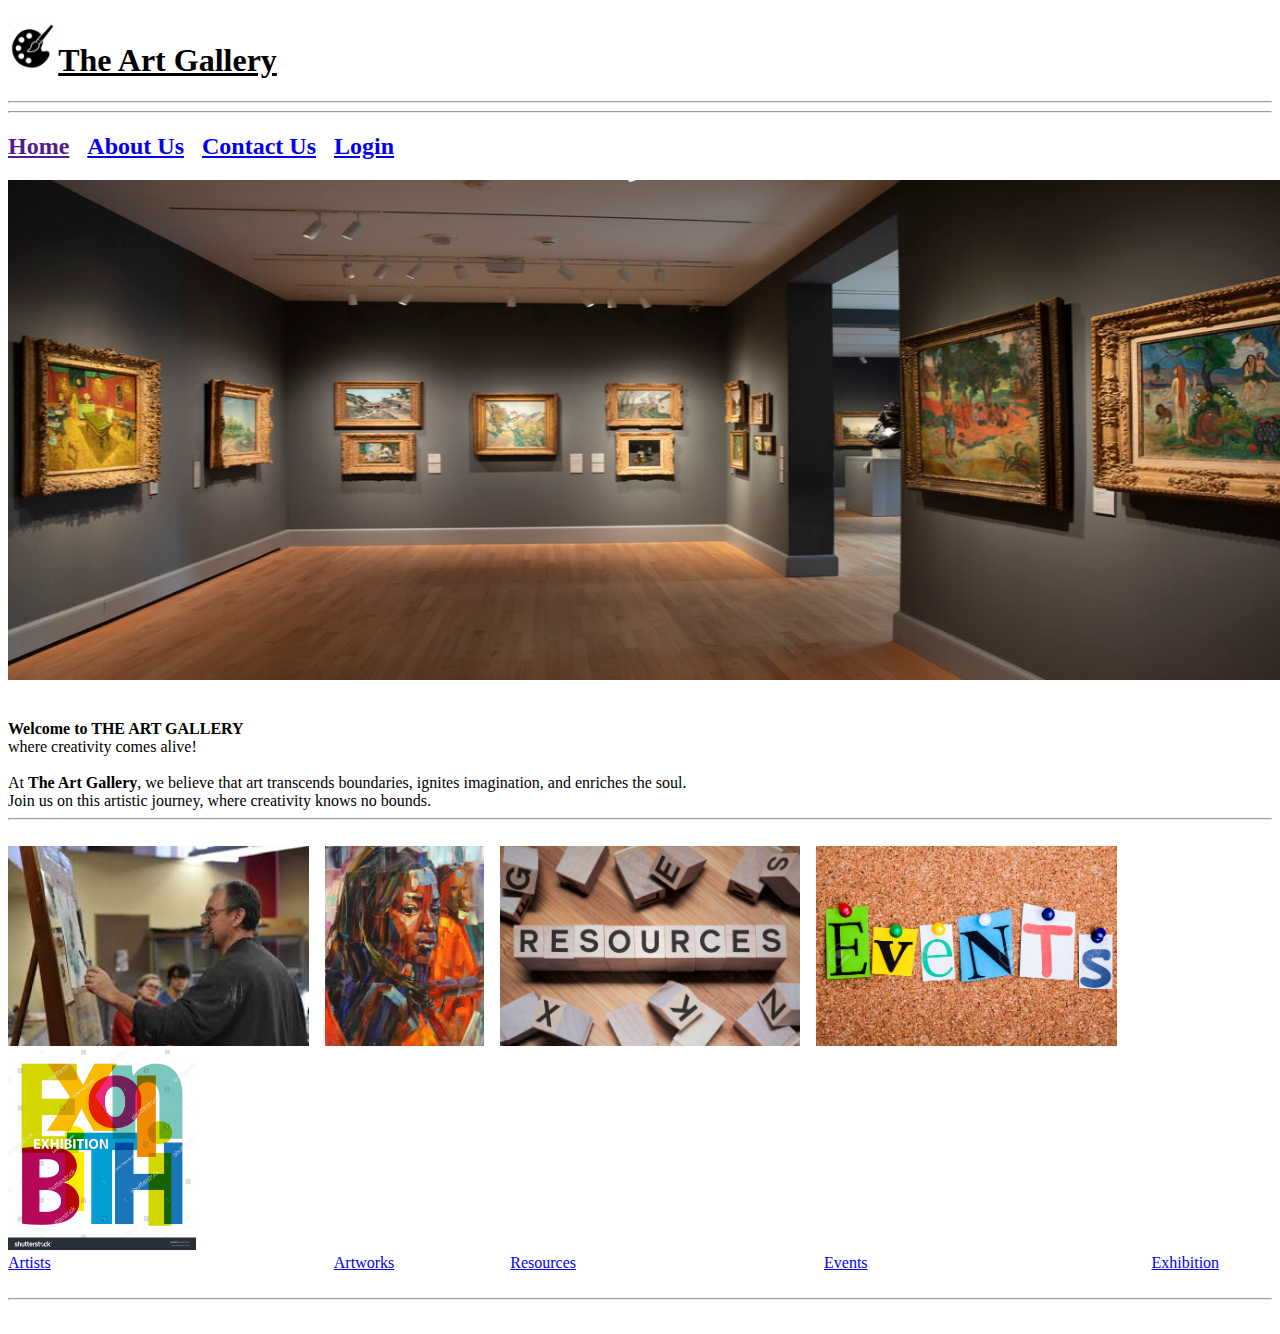
<file: index.html>
<!DOCTYPE html>
<html>

<head>
    <title>Home</title>
</head>

<body>

    <h1>
        <img src="images/logo.jpg" height="50px"><u><b>The Art Gallery</b></u>
    </h1>
    <hr>
    <hr>
    <h2>
        <a href="">Home</a>&nbsp;&nbsp;&nbsp;<a href="about_us.html">About Us</a>&nbsp;&nbsp;&nbsp;<a href="contact_us.html">Contact Us</a>&nbsp;&nbsp;&nbsp;<a href="login.html">Login</a>
    </h2>
    <center><img src="images/artgalleryimage.jpg" height="500px" width="1370px"></center>

        <br><br>

        <b>Welcome to THE ART GALLERY</b><br>
        where creativity comes alive!
        <br><br>
        At <b>The Art Gallery</b>, we believe that art transcends boundaries, ignites imagination, and enriches the soul.
        <br>
        Join us on this artistic journey, where creativity knows no bounds.<br>

        <hr>

        <br>

        <a href="artist.html"><img src="images/artists.jpg" height="200px"></a>&nbsp;&nbsp;&nbsp;
        <a href="artwork.html"><img src="images/artworks.jpg" height="200px"></a>&nbsp;&nbsp;&nbsp;
        <a href="Resources.html"><img src="images/resources.jpg" height="200px"></a>&nbsp;&nbsp;&nbsp;
        <a href="event.html"><img src="images/events.jpg" height="200px"></a>&nbsp;&nbsp;&nbsp;
        <a href="Exhibition.html"><img src="images/exhibition.jpg" height="200px"></a>

        <br>

        <a href="artist.html">Artists</a> 
        &nbsp;&nbsp;&nbsp;&nbsp;&nbsp;&nbsp;&nbsp;&nbsp;&nbsp;&nbsp;&nbsp;&nbsp;&nbsp;&nbsp;&nbsp;&nbsp;&nbsp;&nbsp;&nbsp;&nbsp;&nbsp;&nbsp;&nbsp;&nbsp;&nbsp;&nbsp;&nbsp;&nbsp;&nbsp;&nbsp;&nbsp;&nbsp;&nbsp;&nbsp;&nbsp;&nbsp;&nbsp;&nbsp;&nbsp;&nbsp;&nbsp;&nbsp;&nbsp;&nbsp;&nbsp;&nbsp;&nbsp;&nbsp;&nbsp;&nbsp;&nbsp;&nbsp;&nbsp;&nbsp;&nbsp;&nbsp;&nbsp;&nbsp;&nbsp;&nbsp;&nbsp;&nbsp;&nbsp;&nbsp;&nbsp;&nbsp;&nbsp;&nbsp;&nbsp;
        <a href="artwork.html">Artworks</a>
        &nbsp;&nbsp;&nbsp;&nbsp;&nbsp;&nbsp;&nbsp;&nbsp;&nbsp;&nbsp;&nbsp;&nbsp;&nbsp;&nbsp;&nbsp;&nbsp;&nbsp;&nbsp;&nbsp;&nbsp;&nbsp;&nbsp;&nbsp;&nbsp;&nbsp;&nbsp;&nbsp;
        <a href="Resources.html">Resources</a>
        &nbsp;&nbsp;&nbsp;&nbsp;&nbsp;&nbsp;&nbsp;&nbsp;&nbsp;&nbsp;&nbsp;&nbsp;&nbsp;&nbsp;&nbsp;&nbsp;&nbsp;&nbsp;&nbsp;&nbsp;&nbsp;&nbsp;&nbsp;&nbsp;&nbsp;&nbsp;&nbsp;&nbsp;&nbsp;&nbsp;&nbsp;&nbsp;&nbsp;&nbsp;&nbsp;&nbsp;&nbsp;&nbsp;&nbsp;&nbsp;&nbsp;&nbsp;&nbsp;&nbsp;&nbsp;&nbsp;&nbsp;&nbsp;&nbsp;&nbsp;&nbsp;&nbsp;&nbsp;&nbsp;&nbsp;&nbsp;&nbsp;&nbsp;&nbsp;&nbsp;
        <a href="event.html">Events</a>
        &nbsp;&nbsp;&nbsp;&nbsp;&nbsp;&nbsp;&nbsp;&nbsp;&nbsp;&nbsp;&nbsp;&nbsp;&nbsp;&nbsp;&nbsp;&nbsp;&nbsp;&nbsp;&nbsp;&nbsp;&nbsp;&nbsp;&nbsp;&nbsp;&nbsp;&nbsp;&nbsp;&nbsp;&nbsp;&nbsp;&nbsp;&nbsp;&nbsp;&nbsp;&nbsp;&nbsp;&nbsp;&nbsp;&nbsp;&nbsp;&nbsp;&nbsp;&nbsp;&nbsp;&nbsp;&nbsp;&nbsp;&nbsp;&nbsp;&nbsp;&nbsp;&nbsp;&nbsp;&nbsp;&nbsp;&nbsp;&nbsp;&nbsp;&nbsp;&nbsp;&nbsp;&nbsp;&nbsp;&nbsp;&nbsp;&nbsp;&nbsp;&nbsp;&nbsp;
        <a href="Exhibition.html">Exhibition</a>

        <br><br>
        <hr>
        <br>

        
        


</body>

</html>
</file>
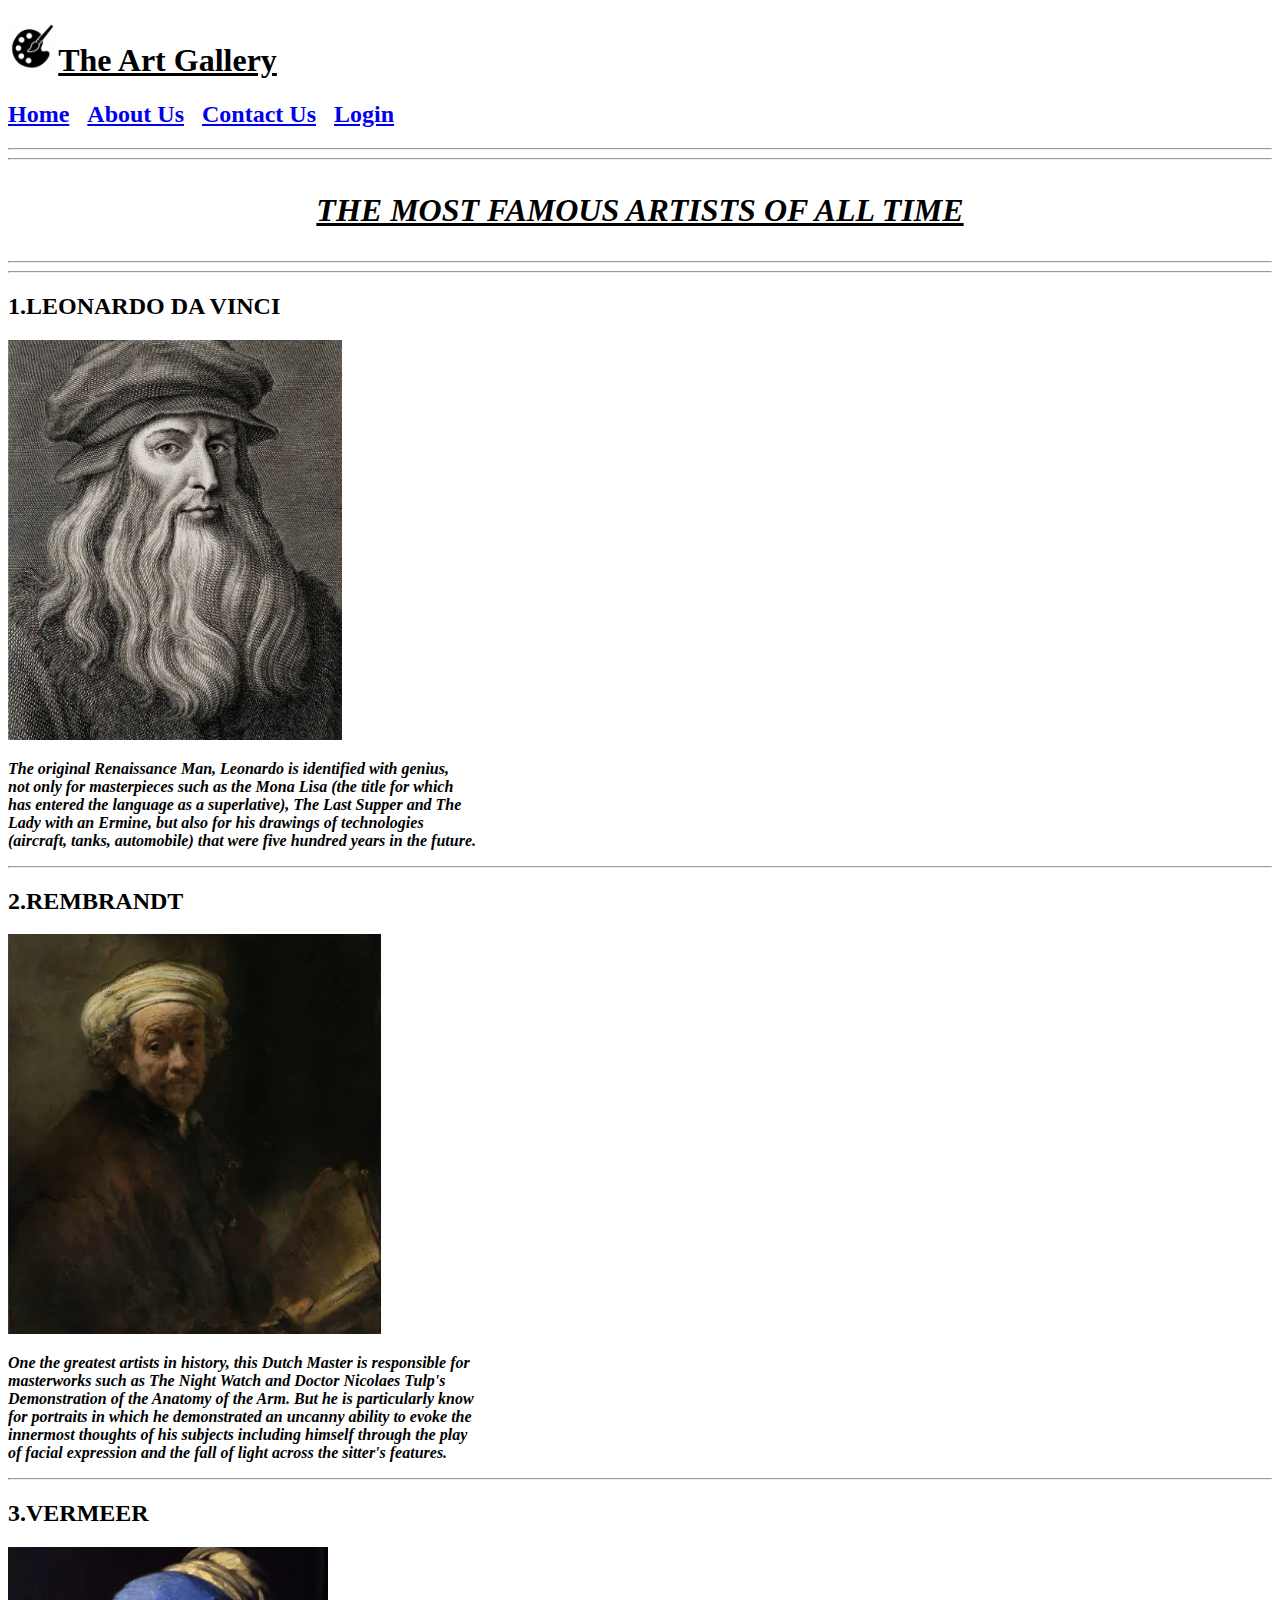
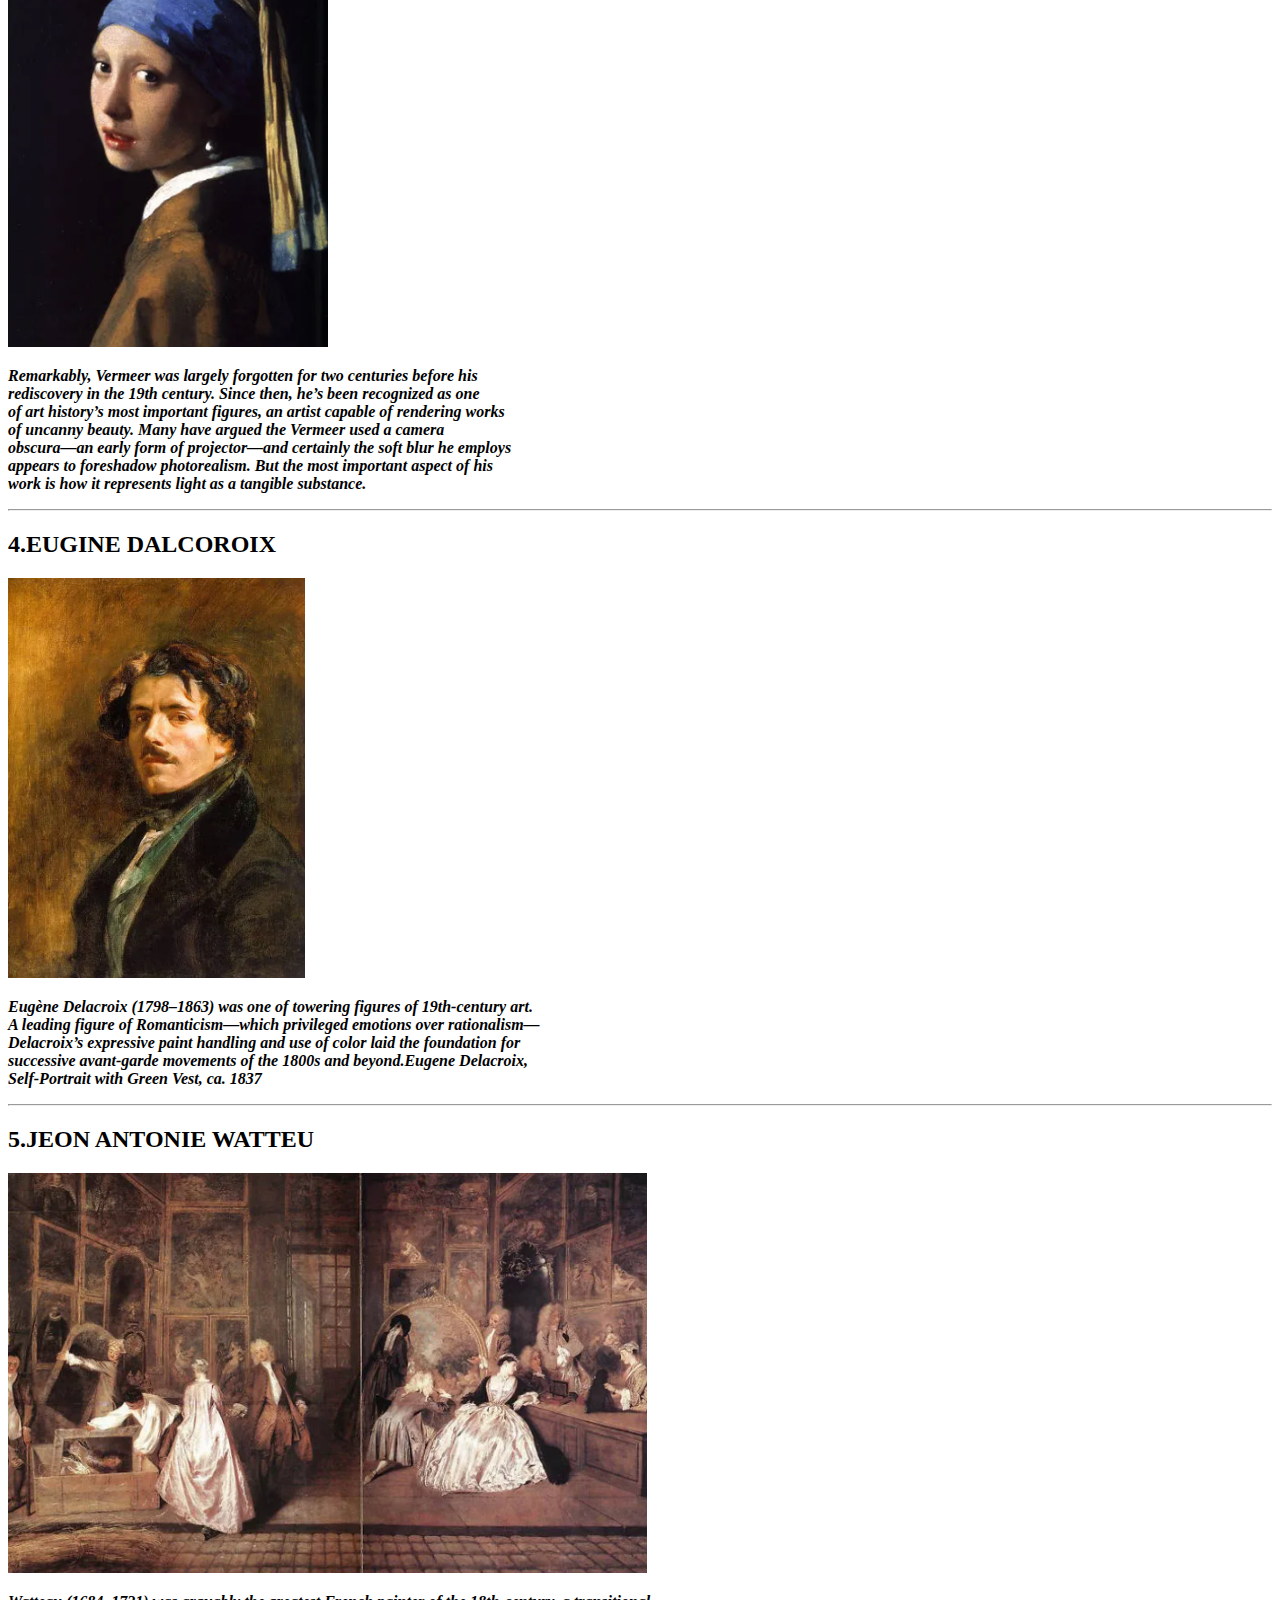
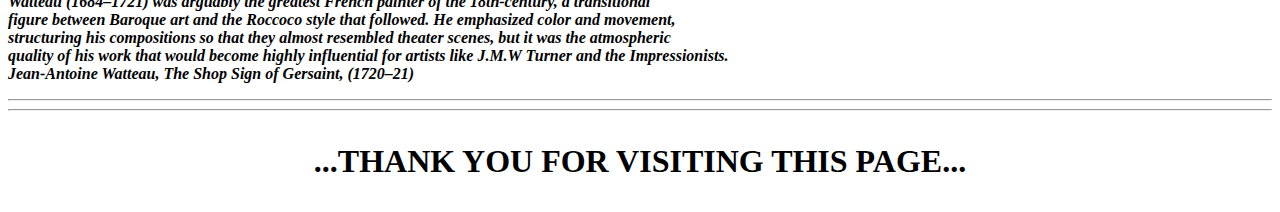
<file: artist.html>
<!DOCTYPE html>
<html>

<head>

    <title>Artist</title>
</head>

<body><h1>
    <img src="images/logo.jpg" height="50px"><u><b>The Art Gallery</b></u>
</h1>
<h2>
    <a href="index.html">Home</a>&nbsp;&nbsp;&nbsp;<a href="about_us.html">About Us</a>&nbsp;&nbsp;&nbsp;<a
        href="contact_us.html">Contact Us</a>&nbsp;&nbsp;&nbsp;<a href="login.html">Login</a>
        
</h2>
 <hr>
<hr>

    <h1><i><u>
                <p align="center">THE MOST FAMOUS ARTISTS OF ALL TIME </p>
            </u></i></h1>
    <hr>
    <hr>
    
    <div>
        <h2>1.LEONARDO DA VINCI</h2>
        <img src="images/leonardo.png" height="400px" alt="leonardo-da-vinci">
        <p><b><i>The original Renaissance Man, Leonardo is identified with genius,<br> not only for masterpieces such as
                    the Mona Lisa (the title for which <br>has entered the language as a superlative), The Last Supper
                    and The<br> Lady with an Ermine, but also for his drawings of technologies<br> (aircraft, tanks,
                    automobile) that were five hundred years in the future.</i></b></p>
        <hr>
    </div>

    <div>
        <h2>2.REMBRANDT</h2>
        <img src="images/rembrandt.png" height="400px" alt="rembrandt" <br>
        <p><b><i>One the greatest artists in history, this Dutch Master is responsible for <br>masterworks such as The
                    Night Watch and Doctor Nicolaes Tulp's <br>Demonstration of the Anatomy of the Arm. But he is
                    particularly know<br> for portraits in which he demonstrated an uncanny ability to evoke the<br>
                    innermost thoughts of his subjects including himself through the play <br>of facial expression and
                    the fall of light across the sitter's features.</i></b></p>
        <hr>
    </div>

    <div>
        <h2>3.VERMEER</h2>
        <img src="images/vermeer.png" height="400px" alt="vermeer">
        <p><b><i>Remarkably, Vermeer was largely forgotten for two centuries before his<br> rediscovery in the 19th
                    century. Since then, he’s been recognized as one<br> of art history’s most important figures, an
                    artist capable of rendering works<br> of uncanny beauty. Many have argued the Vermeer used a camera
                    <br>obscura—an early form of projector—and certainly the soft blur he employs <br>appears to
                    foreshadow photorealism. But the most important aspect of his <br>work is how it represents light as
                    a tangible substance.</i></b></p>
        <hr>
    </div>

    <div>
        <h2>4.EUGINE DALCOROIX </h2>
        <img src="images/eugine_dalcroix.png" height="400 px" alt="eugine dalcroix">
        <p><b><i>Eugène Delacroix (1798–1863) was one of towering figures of 19th-century art.<br> A leading figure of
                    Romanticism—which privileged emotions over rationalism—<br>Delacroix’s expressive paint handling and
                    use of color laid the foundation for <br>successive avant-garde movements of the 1800s and
                    beyond.Eugene Delacroix,<br> Self-Portrait with Green Vest, ca. 1837</i></b></p>
        <hr>
    </div>

    <div>
        <h2>5.JEON ANTONIE WATTEU</h2>
        <img src="images/jeon_antonie_watteu.png" height="400px" alt="jeon antonie watteu">
        <p><i><b>Watteau (1684–1721) was arguably the greatest French painter of the 18th-century, a transitional<br>
                    figure between Baroque art and the Roccoco style that followed. He emphasized color and movement,
                    <br>structuring his compositions so that they almost resembled theater scenes, but it was the
                    atmospheric<br> quality of his work that would become highly influential for artists like J.M.W
                    Turner and the Impressionists.<br>Jean-Antoine Watteau, The Shop Sign of Gersaint, (1720–21)</b></i>
        </p>
        <hr>
        <hr>
    </div>
    <h1>
        <p align="center">...THANK YOU FOR VISITING THIS PAGE...</p>
    </h1>



</body>

</html>
</file>
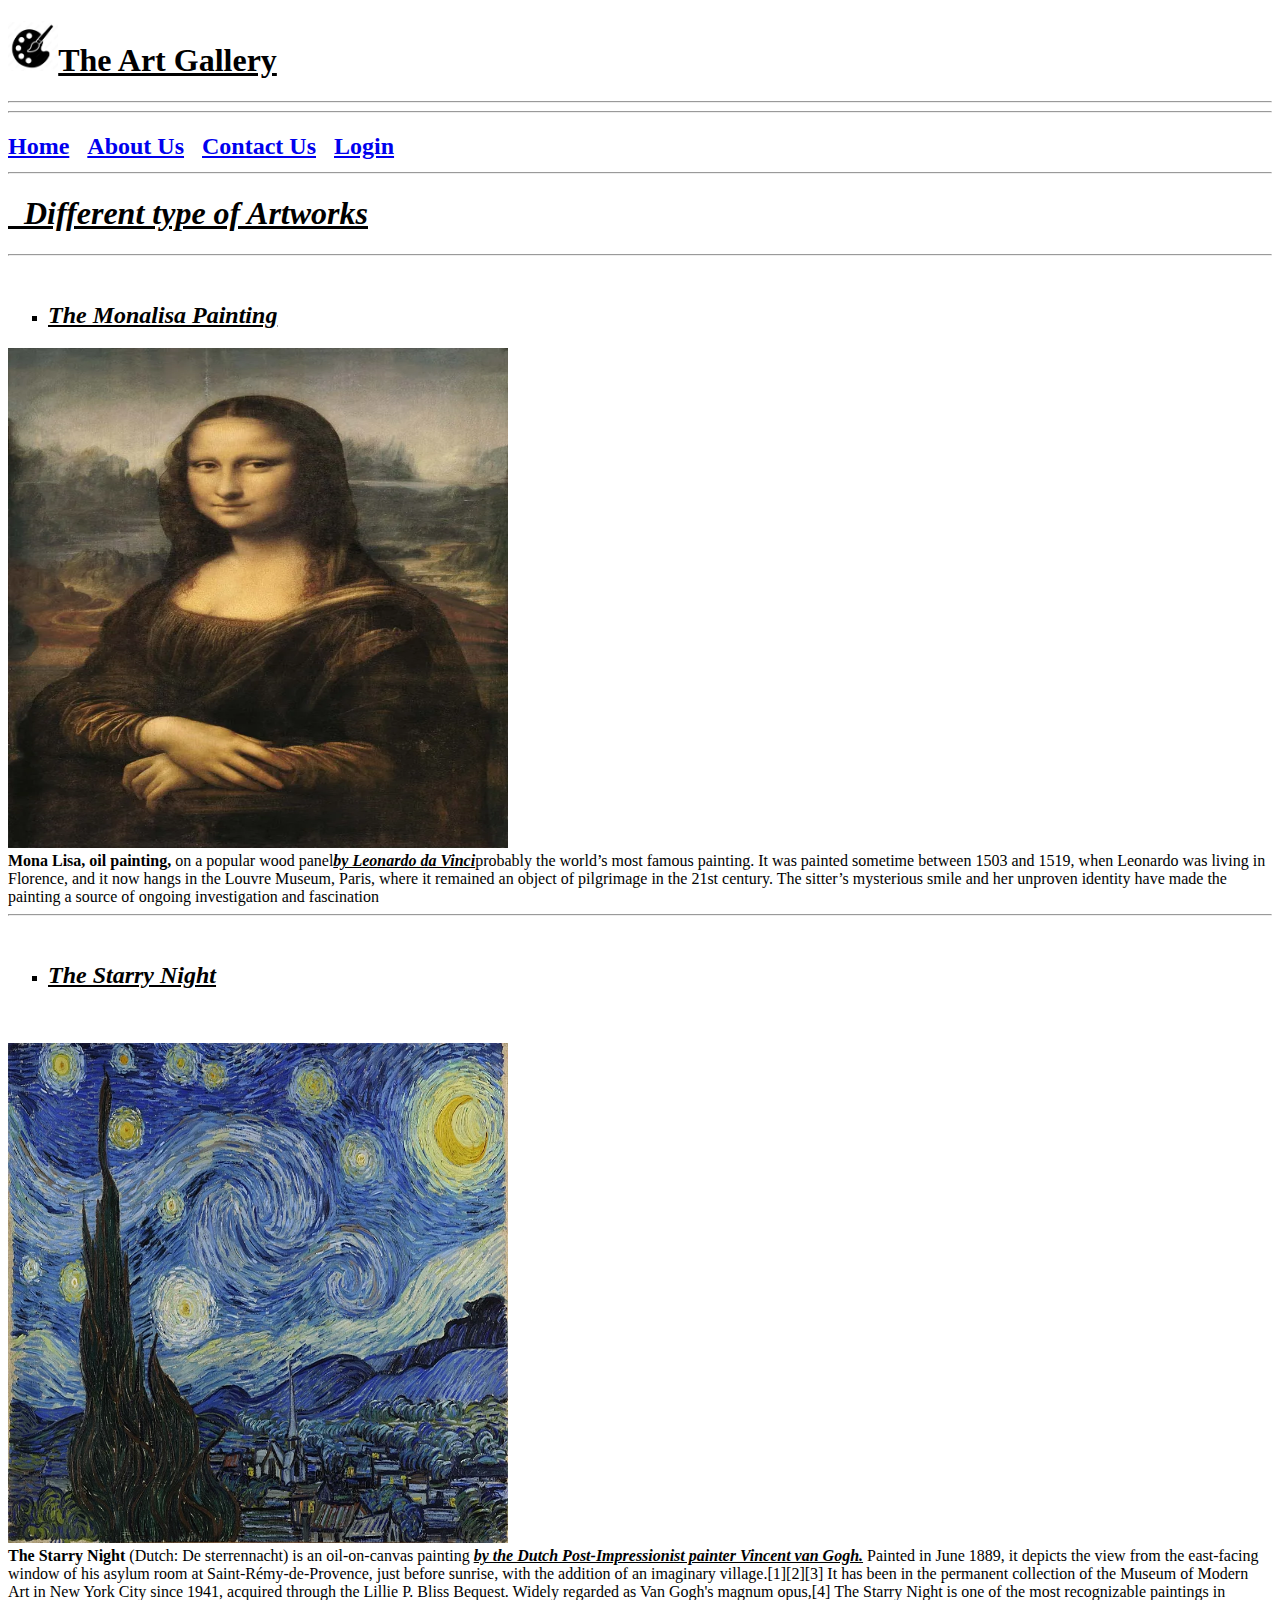
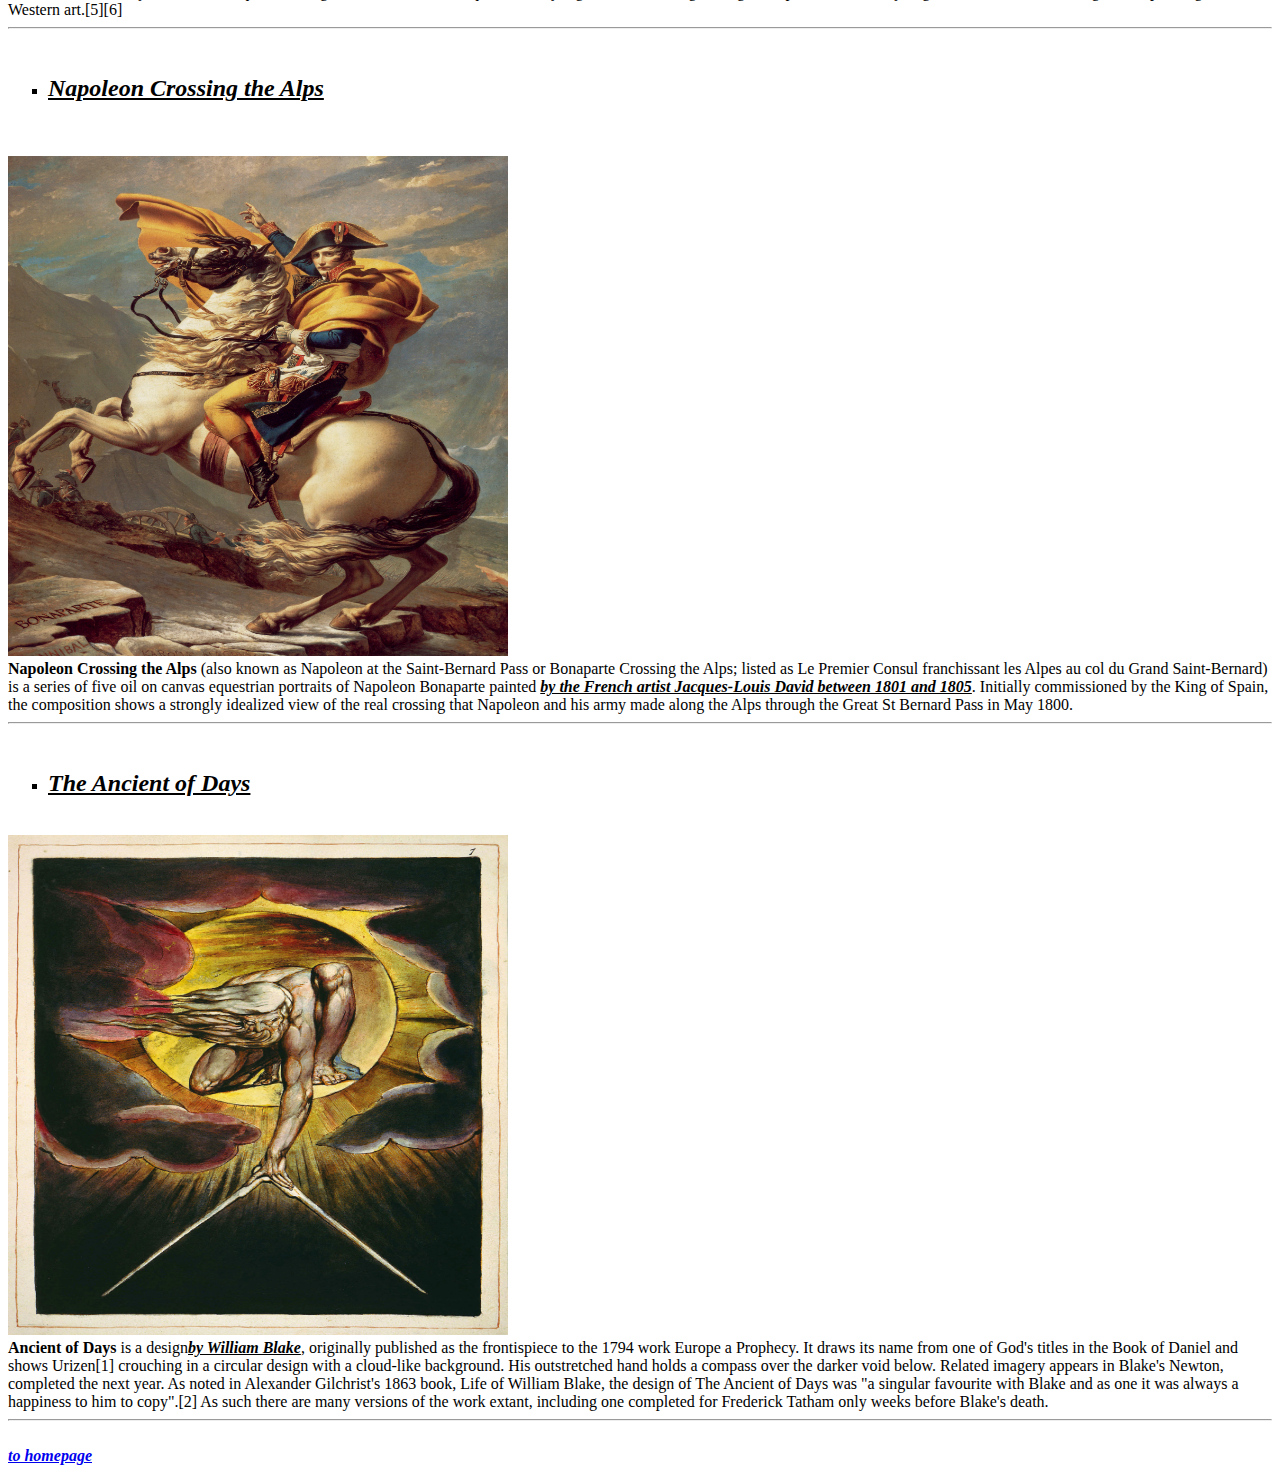
<file: artwork.html>
<!DOCTYPE html>
<html>
<head>
    
    <title> The Art Gallery</title>

</head>
<body>
  <h1>
    <img src="images/logo.jpg" height="50px"><u><b>The Art Gallery</b></u>
</h1>
<hr>
<hr>
<h2>
    <a href="index.html">Home</a>&nbsp;&nbsp;&nbsp;<a href="about.html">About Us</a>&nbsp;&nbsp;&nbsp;<a href="contact_us.html">Contact Us</a>&nbsp;&nbsp;&nbsp;<a href="login.html">Login</a><hr>
</h2>
 
   <h1><i> <u>&nbsp;&nbsp;Different type of Artworks</u></i></h1><hr><br/>
   <ul type=square><li><h2><b><i><u>The Monalisa Painting</u></i></b></h2></li></ul> 
   <img src="photos/Mona-Lisa-oil-wood-panel-Leonardo-da.webp" height="500px" width="500px" alt="image of Monalisa"><br/>
   <b>Mona Lisa, oil painting,</b> on a popular wood panel<i><u><b>by Leonardo da Vinci</b></u></i>probably the world’s most famous painting. It was painted 
    sometime between 1503 and 1519, when Leonardo was living in Florence, and it now hangs in the Louvre Museum, Paris, where it remained an object of pilgrimage in the 21st century. The sitter’s mysterious smile and her unproven identity have made the painting a source of ongoing investigation and fascination <hr/><br/>
     <ul type="square"><li><h2><b><u><i>The Starry Night</i></u></b></h2><br></li></ul>
   <img src="photos/Van_Gogh_-_Starry_Night_-_Google_Art_Project.jpg.webp"   height="500px" width="500px"  alt="image of The stary night"><br/>
   <b>The Starry Night </b>(Dutch: De sterrennacht) is an oil-on-canvas painting <i><u><b>by the Dutch Post-Impressionist painter Vincent van Gogh.</b></u></i> Painted in June 1889, it depicts the view from the east-facing window of his asylum room at Saint-Rémy-de-Provence, just before sunrise, with the addition of an imaginary village.[1][2][3] It has been in the permanent collection of the Museum of Modern Art in New York City since 1941, acquired through the Lillie P. Bliss Bequest. Widely regarded as Van Gogh's magnum opus,[4] The Starry Night is one of the most recognizable paintings in Western art.[5][6]<hr/><br/>
   <ul type=square><li><h2><b><u><i>Napoleon Crossing the Alps</i></u></b></h2><br/></li></ul>
 <img src="photos/David_-_Napoleon_crossing_the_Alps_-_Malmaison2 (1).jpg"  height="500px" width="500px" alt="image of The ancient days"><br/>
  <b> Napoleon Crossing the Alps</b> (also known as Napoleon at the Saint-Bernard Pass or Bonaparte Crossing the Alps; listed as Le Premier Consul franchissant les Alpes au col du Grand Saint-Bernard) is a series of five oil on canvas equestrian portraits of Napoleon Bonaparte painted <i><u><b>by the French artist Jacques-Louis David between 1801 and 1805</b></u></i>. Initially commissioned by the King of Spain, the composition shows a strongly idealized view of the real crossing that Napoleon and his army made along the Alps through the Great St Bernard Pass in May 1800.<hr/><br/>
  <ul type="square"><li> <h2><b><i><u>The Ancient of Days</u></i></b></h2></li></ul><br/>
 <img src="photos/Europe_a_Prophecy_copy_K_plate_01.jpg" height="500px" width="500px" alt="image of the ancient times"><br/>
<b>Ancient of Days</b> is a design<i><u><b>by William Blake</b></u></i>, originally published as the frontispiece to the 1794 work Europe a Prophecy. It draws its name from one of God's titles in the Book of Daniel and shows Urizen[1] crouching in a circular design with a cloud-like background. His outstretched hand holds a compass over the darker void below. Related imagery appears in Blake's Newton, completed the next year. As noted in Alexander Gilchrist's 1863 book, Life of William Blake, the design of The Ancient of Days was "a singular favourite with Blake and as one it was always a happiness to him to copy".[2] As such there are many versions of the work extant, including one completed for Frederick Tatham only weeks before Blake's death.<hr/><br/>
<a href="index.html"><u><b> <i> to homepage</i></b></u></a>
</body>
</html>
</file>
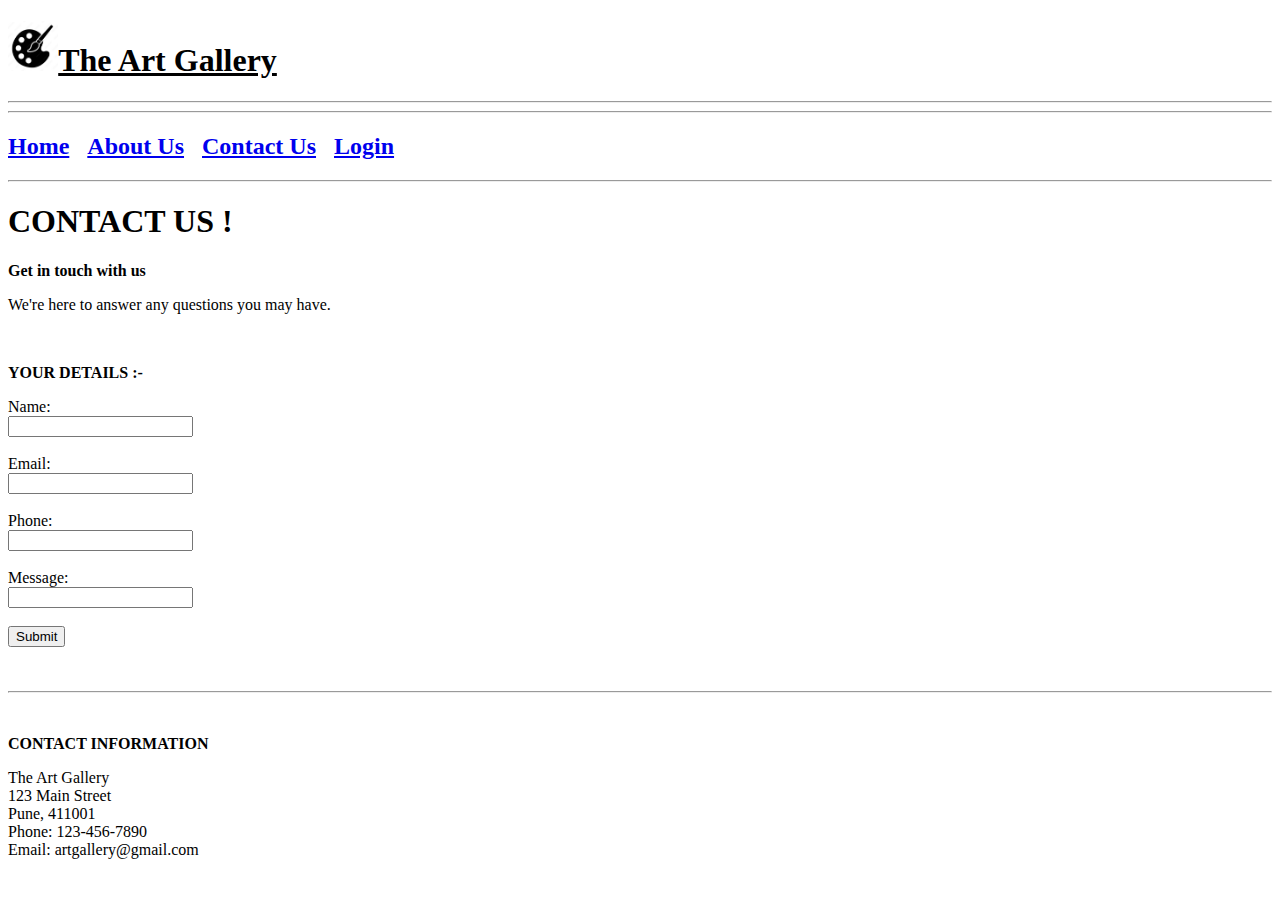
<file: contact_us.html>
<!DOCTYPE html>
<html>
<head>
    <title>Contact Us</title>
</head>
<body>
    <h1 class="head1">
        <img src="images/logo.jpg" height="50px"><u><b>The Art Gallery</b></u>
    </h1>
    <hr>
    <hr>

    <h2 class="head2">
        <a href="index.html">Home</a>&nbsp;&nbsp;&nbsp;<a href="about_us.html">About Us</a>&nbsp;&nbsp;&nbsp;<a href="contact_us.html">Contact Us</a>&nbsp;&nbsp;&nbsp;<a href="login.html">Login</a>
    </h2><hr>

    <h1 class="head3">CONTACT US !</h1>
    <b><p>Get in touch with us</p></b>
    <p>We're here to answer any questions you may have.</p>
    <br>

    <div class="dv1">
    <form class="fm">
        <b><p>YOUR DETAILS :-</p></b>
        <label for="Name">Name: </label><br>
        <input type="text" id="Name" required><br><br>
        <label for="Email">Email: </label><br>
        <input type="email" id="Email" required><br><br>
        <label for="Phone">Phone: </label><br>
        <input type="number" id="Phone" required><br><br>
        <label for="Msg">Message: </label><br>
        <input type="text" id="Msg"><br><br>
        <input type="submit" id="submit">
    </form><br><br>
    </div><hr>

    <div class="dv2"><br>
        <b><p>CONTACT INFORMATION</p></b>
        <p>The Art Gallery <br> 123 Main Street <br> Pune, 411001<br> Phone: 123-456-7890 <br> Email: artgallery@gmail.com</p>
    </div>
</body>
</html>
</file>
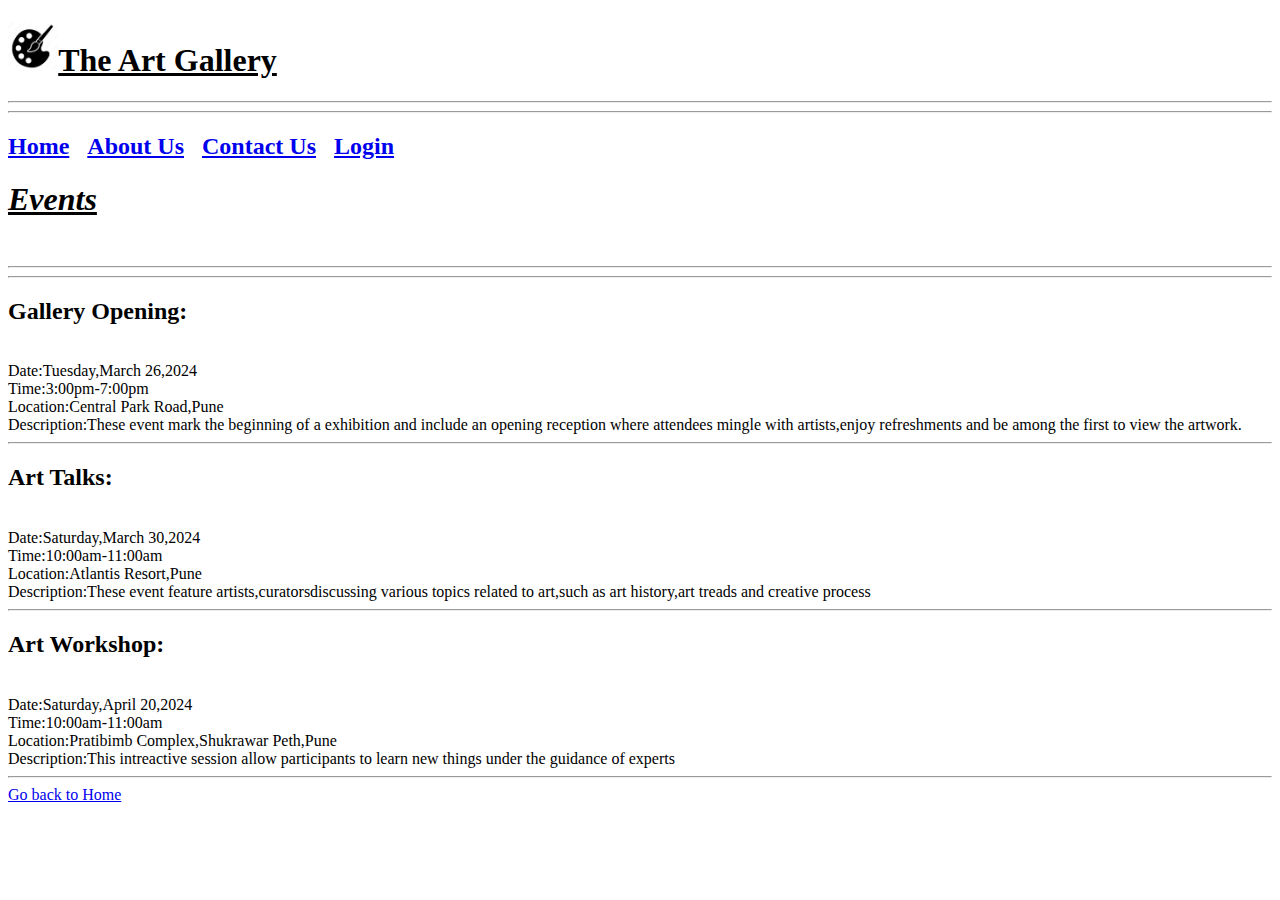
<file: event.html>
<!DOCTYPE html>
<html>
<head>
    <title>Events</title>
</head>
<body>
    <h1>
        <img src="images/logo.jpg" height="50px"><u><b>The Art Gallery</b></u>
    </h1>
    <hr>
    <hr>
    <h2>
        <a href="index.html">Home</a>&nbsp;&nbsp;&nbsp;<a href="about_us.html">About Us</a>&nbsp;&nbsp;&nbsp;<a href="contact_us.html">Contact Us</a>&nbsp;&nbsp;&nbsp;<a href="login.html">Login</a>
    </h2>
    <h1><i><u>Events</u></i></h1><br>
<hr>
<hr>
<h2>Gallery Opening:</h2><br>
Date:Tuesday,March 26,2024<br>
Time:3:00pm-7:00pm<br>
Location:Central Park Road,Pune<br>
Description:These event mark the beginning of a exhibition and include an opening reception where attendees mingle with artists,enjoy refreshments and be among the first to view the artwork.<br>
<hr>
<h2>Art Talks:</h2><br>
Date:Saturday,March 30,2024<br>
Time:10:00am-11:00am<br>
Location:Atlantis Resort,Pune<br>
Description:These event feature artists,curatorsdiscussing various topics related to art,such as art history,art treads and creative process<br>
<hr>
<h2>Art Workshop:</h2><br>
Date:Saturday,April 20,2024<br>
Time:10:00am-11:00am<br>
Location:Pratibimb Complex,Shukrawar Peth,Pune<br>
Description:This intreactive session allow participants to learn new things under the guidance of experts<br>
<hr>
<a href="./index.html">Go back to Home<br></a>
</body>
</html>
</file>
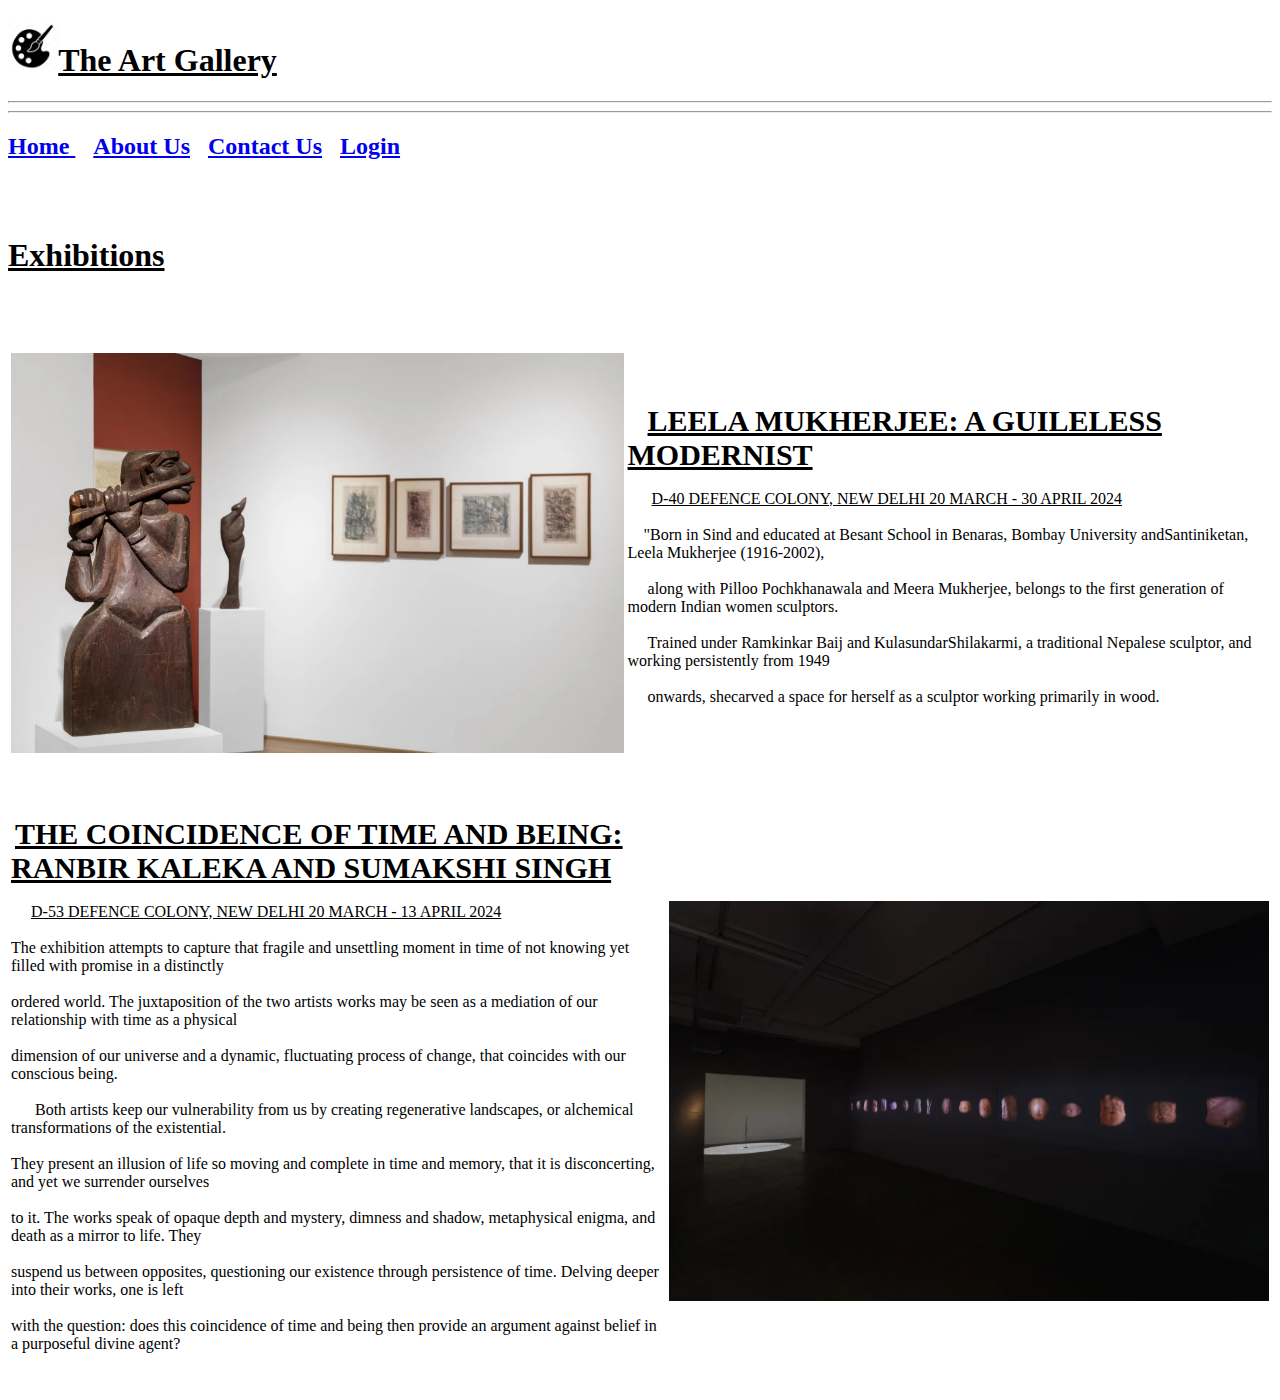
<file: Exhibition.html>
<!DOCTYPE html>
<html>

<head>
    <title>Exhibitions</title>
</head>
<body>
    <h1>
         <img src="images/logo.jpg" height="50px"><u><b>The Art Gallery</b></u>
    </h1>
       <hr>
       <hr>
    <h2>
    <a href="index.html">Home </a>&nbsp;&nbsp;&nbsp;<a href="about_us.html">About Us</a>&nbsp;&nbsp;&nbsp;<a href="contact_us.html">Contact Us</a>&nbsp;&nbsp;&nbsp;<a href="login.html">Login</a>
    </h2>
     <br>
     <br>
     <h1>
        <b><u>Exhibitions</u></b>
    </h1>
    <br><br><br>
   <table>
        <tr>
            <td><img src="./images/exhi1.webp" alt="img1" height="400"></td>
             <td>&nbsp;&nbsp;&nbsp;&nbsp;&nbsp;<b style="font-size: 30px;"><u>LEELA MUKHERJEE: A GUILELESS MODERNIST</u></b><br><br>&nbsp;&nbsp;&nbsp;&nbsp;&nbsp;&nbsp;<u>D-40 DEFENCE COLONY, NEW DELHI 20 MARCH - 30 APRIL 2024</u><br><br>&nbsp;&nbsp;&nbsp;&nbsp;"Born in Sind and educated at Besant School in Benaras, Bombay University andSantiniketan, Leela
                Mukherjee (1916-2002),<br><br>&nbsp;&nbsp;&nbsp;&nbsp;&nbsp;along with Pilloo Pochkhanawala and Meera Mukherjee, belongs to the
                first generation of modern Indian women sculptors.<br> <br>&nbsp;&nbsp;&nbsp;&nbsp;&nbsp;Trained under Ramkinkar Baij and KulasundarShilakarmi, a traditional Nepalese sculptor, and working persistently from 1949<br><br> &nbsp;&nbsp;&nbsp;&nbsp;&nbsp;onwards, shecarved a space for herself as a sculptor working primarily in wood.
            </td>
        </tr>
    </table>

    <br/><br/><br>

    <table>
        <tr>
            
            <td>&nbsp<b style="font-size: 30px;"><u>THE COINCIDENCE OF TIME AND BEING: RANBIR   KALEKA AND SUMAKSHI SINGH</u></b><br><br>&nbsp;&nbsp;&nbsp;&nbsp;&nbsp;<u>D-53 DEFENCE COLONY, NEW DELHI 20 MARCH - 13 APRIL 2024</u><br><br>The exhibition attempts to capture that fragile and unsettling moment in time of not knowing yet filled with promise in a distinctly<br><br> ordered world. The juxtaposition of the two artists works may be seen as a mediation of our relationship with time as a physical<br><br>dimension of our universe and a dynamic, fluctuating process of change, that coincides with our conscious being.
                <br><br>&nbsp;&nbsp;&nbsp;&nbsp;&nbsp;    Both artists keep our vulnerability from us by creating regenerative landscapes, or alchemical transformations of the existential.<br><br> They present an illusion of life so moving and complete in time and memory, that it is disconcerting, and yet we surrender ourselves <br><br>to it. The works speak of opaque depth and mystery, dimness and shadow, metaphysical enigma, and death as a mirror to life. They <br><br>suspend us between opposites, questioning our existence through persistence of time. Delving deeper into their works, one is left<br><br>with the question: does this coincidence of time and being then provide an argument against belief in a purposeful divine agent?<br> <br>&nbsp;&nbsp;&nbsp;&nbsp;&nbsp;
            </td>
            <td><img src="./images/exhi2.webp" alt="img2" height="400"></td>
        </tr>
    </table>
</body>
</html>
</file>
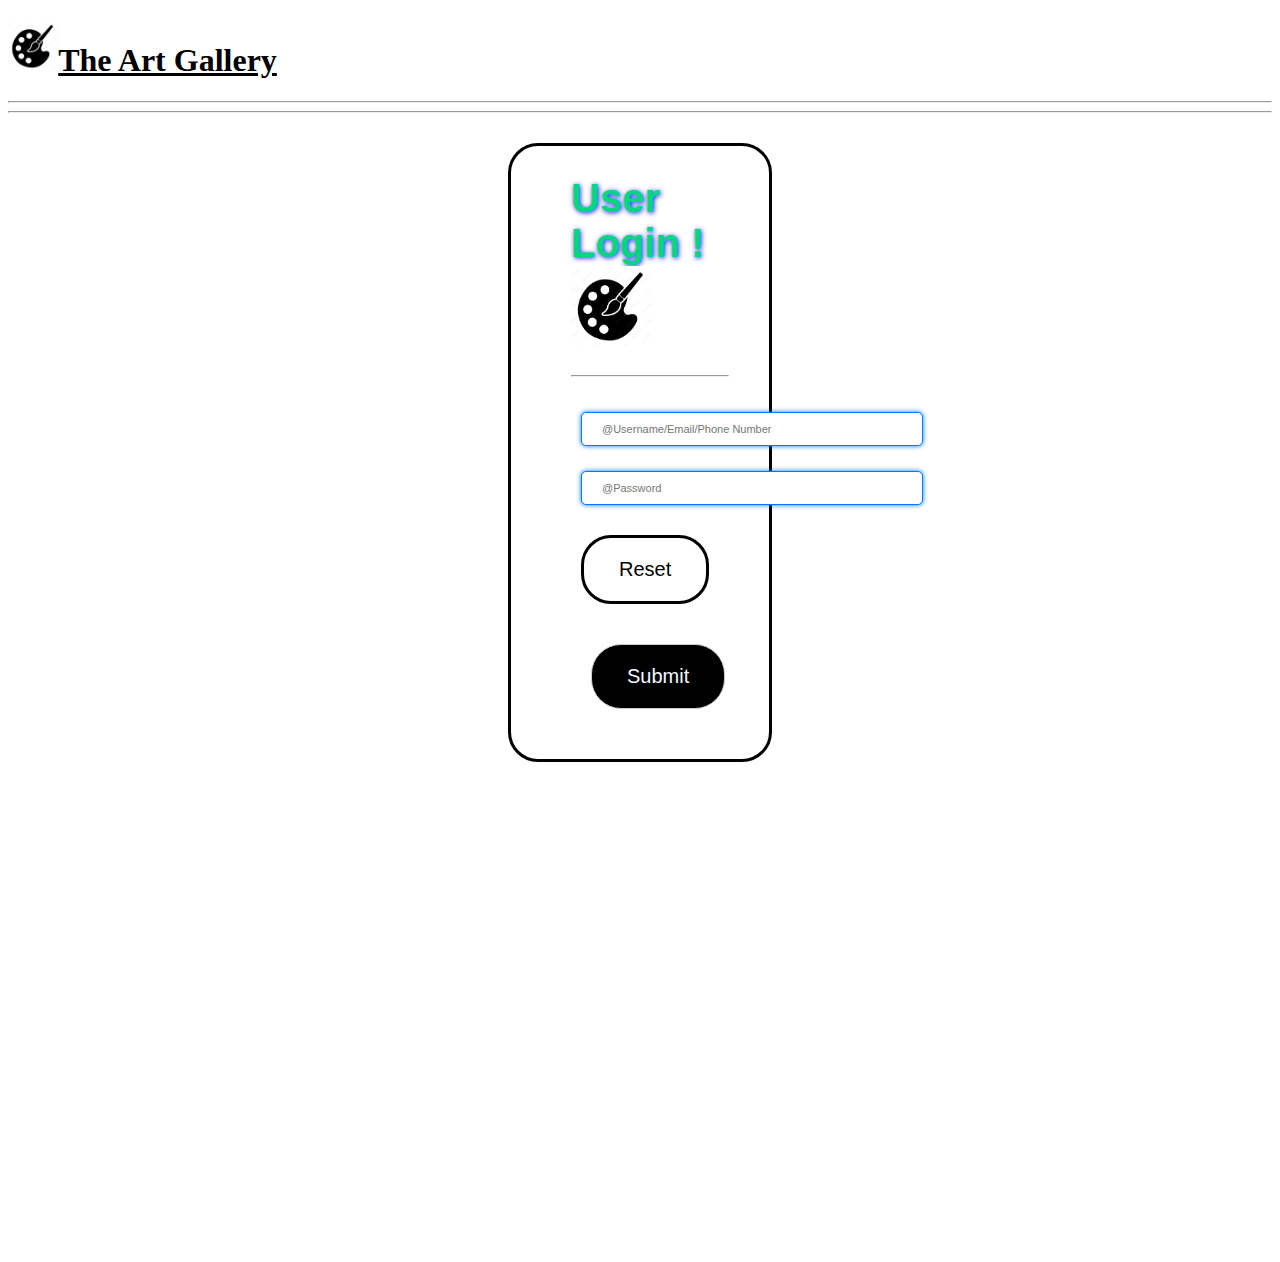
<file: login.html>
<!DOCTYPE html>
<html>

<head>
    <title>Login Page</title>
    <link rel="stylesheet" href="login.css" />
</head>

<body>
    <h1>
        <img src="images/logo.jpg" height="50px" /><u><b>The Art Gallery</b></u>
    </h1>
    <hr />
    <hr />
    <div class="body">
        <form id="text">
            <b>User Login ! </b>

            <img src="images/logo.jpg" height="80px" id="bt">
              

              <hr />
        
            <input type="text" placeholder="@Username/Email/Phone Number" id="email" class="input">
            <input type="text" placeholder="@Password" id="password" class="input">
            <input type="button" value="Reset" class="bttn" id="id1" class="buttn" required="true"/>
            <input type="submit" value="Submit" class="bttn" class="buttn"required="true" />

        </div>
    </div>
</form>

</body>

</html>
</file>
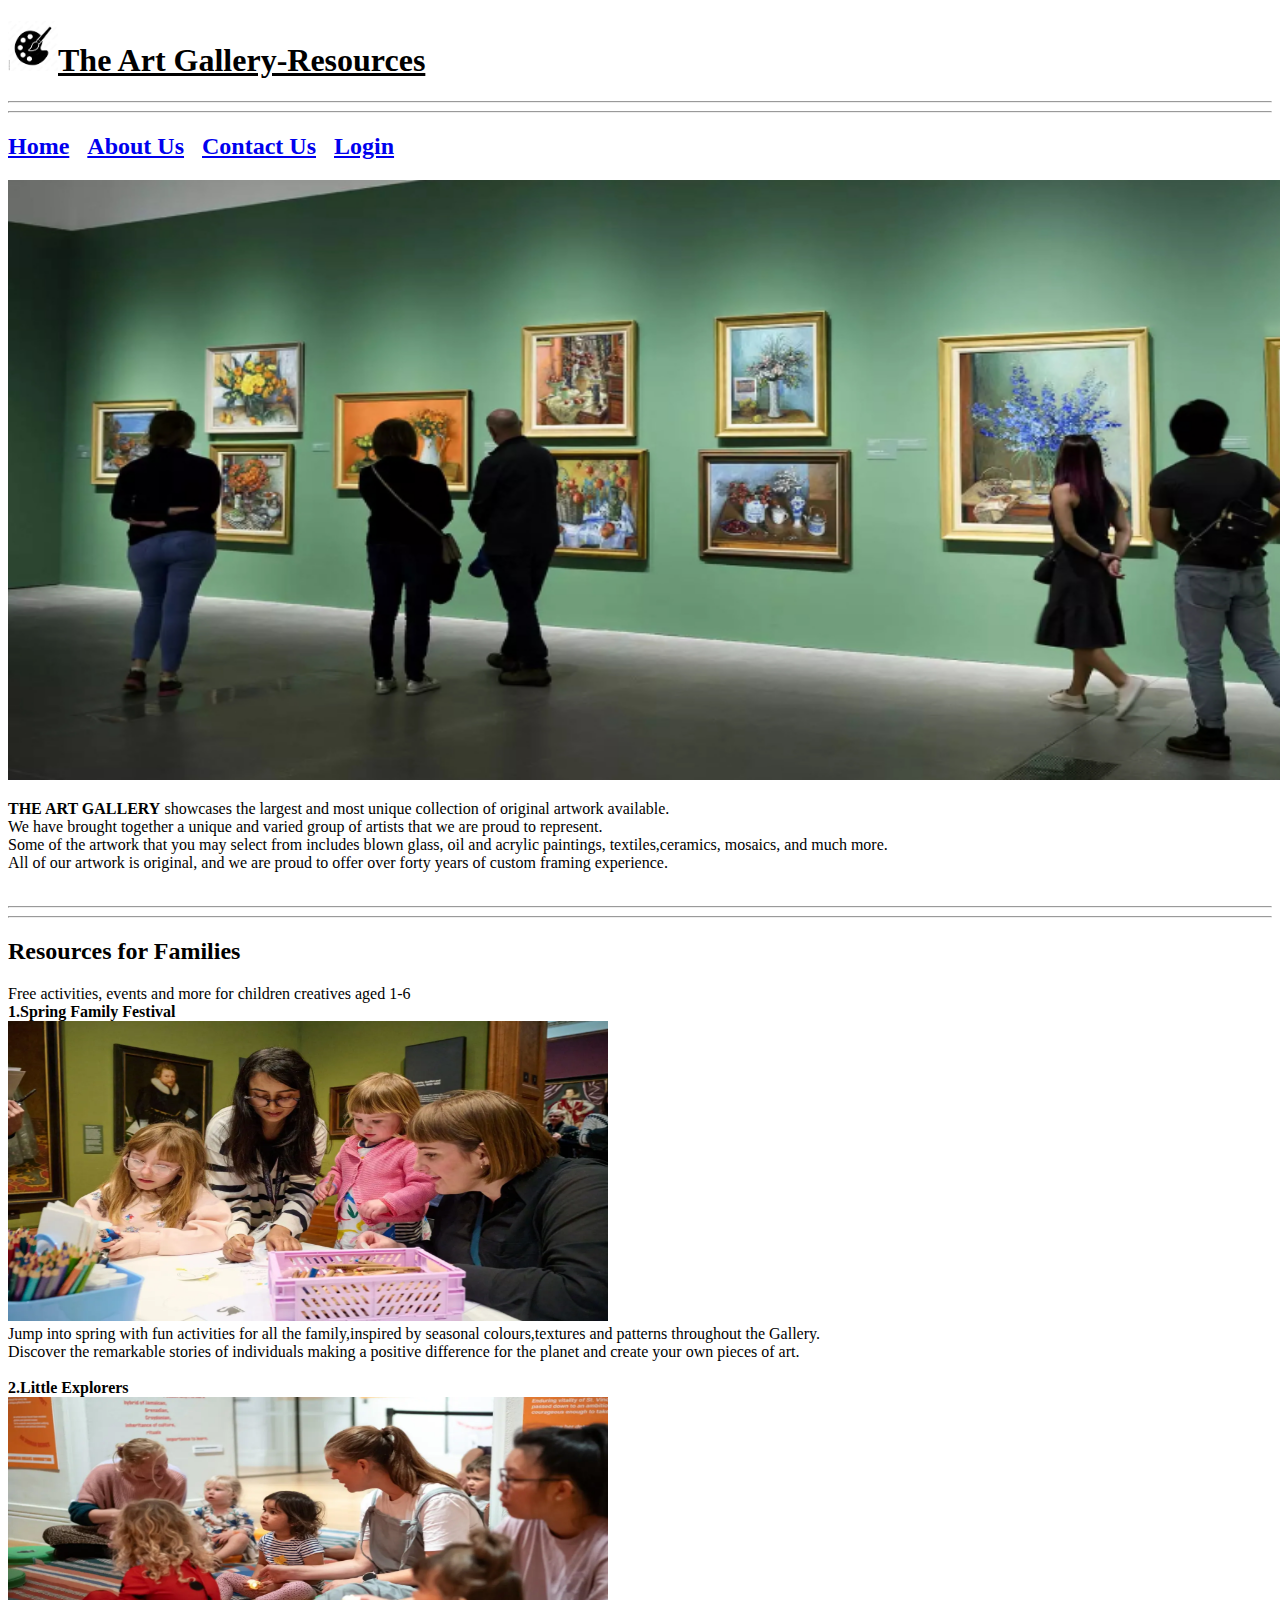
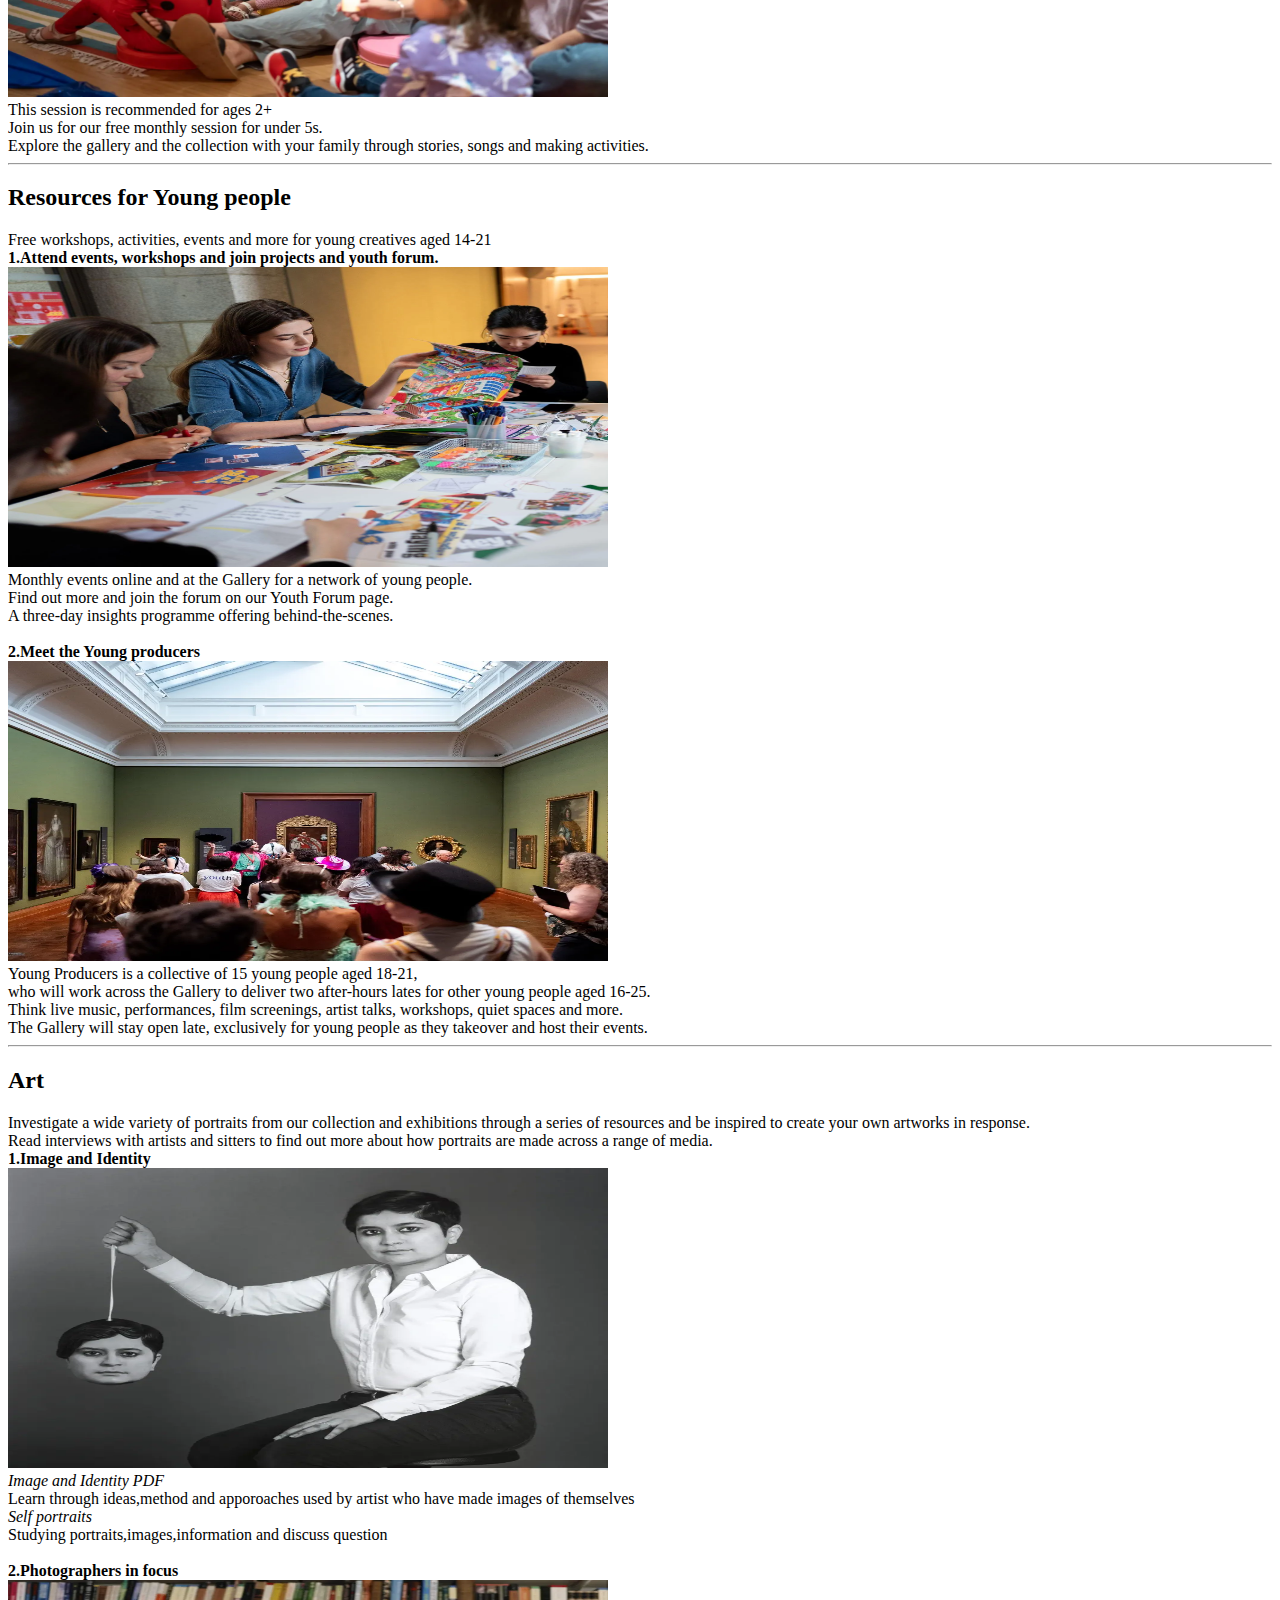
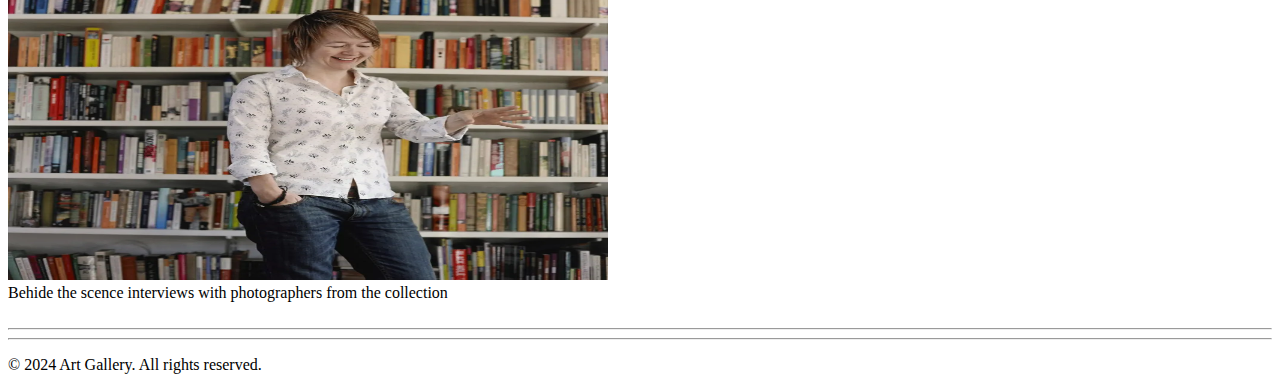
<file: Resources.html>
<!DOCTYPE html>
<html>
<head>
    <title>Resources page</title>
</head>
<body> 

    <h1>
        <img src="./artimages/logo.jpg" height="50px"><u><b>The Art Gallery-Resources</b></u>
    </h1>
    <hr>
    <hr>
    <h2>
     <a href="index.html">Home</a>&nbsp;&nbsp;&nbsp;<a href="about_us.html">About Us</a>&nbsp;&nbsp;&nbsp;<a href="contact_us.html">Contact Us</a>&nbsp;&nbsp;&nbsp;<a href="login.html">Login</a>
    </h2>
    
    <img src="./artimages/Art-Gallery.jpg" height="600px" width="1500px"><p>
    <b>THE ART GALLERY</b> showcases the largest and most unique collection of original artwork available.<br>
    We have brought together a unique and varied group of artists that we are proud to represent.<br>
    Some of the artwork that you may select from includes blown glass, oil and acrylic paintings, textiles,ceramics, mosaics, and much more.<br>
    All of our artwork is original, and we are proud to offer over forty years of custom framing experience. <br><br>
<hr>
  <hr>
<h2>Resources for Families</h2>
Free activities, events and more for children creatives aged 1-6<br>
<b>1.Spring Family Festival</b><br>
<img src="./artimages/family 1.webp" height="300px" width="600px"><br>
Jump into spring with fun activities for all the family,inspired by seasonal colours,textures and patterns throughout the Gallery.<br>
Discover the remarkable stories of individuals making a positive difference for the planet and create your own pieces of art.<br><br>
<b>2.Little Explorers</b><br>
<img src="./artimages/family2.webp" height="300px" width="600px"><br>
This session is recommended for ages 2+<br>
Join us for our free monthly session for under 5s.<br> 
Explore the gallery and the collection with your family through stories, songs and making activities.<br>
<hr>
<h2>Resources for Young people</h2>
Free workshops, activities, events and more for young creatives aged 14-21<br>
<b>1.Attend events, workshops and join projects and youth forum.</b><br>
<img src="./artimages/young1.webp" height="300px" width="600px"><br>
Monthly events online and at the Gallery for a network of young people.<br>
Find out more and join the forum on our Youth Forum page.<br>
A three-day insights programme offering behind-the-scenes.<br><br>
<b>2.Meet the Young producers</b><br>
<img src="./artimages/young2.webp" height="300px" width="600px"><br>
Young Producers is a collective of 15 young people aged 18-21,<br> 
who will work across the Gallery to deliver two after-hours lates for other young people aged 16-25.<br>
Think live music, performances, film screenings, artist talks, workshops, quiet spaces and more.<br>
The Gallery will stay open late, exclusively for young people as they takeover and host their events.<br>
<hr>

<h2>Art</h2>
Investigate a wide variety of portraits from our collection and exhibitions through a series of resources and be inspired to create your own artworks in response.<br>
 Read interviews with artists and sitters to find out more about how portraits are made across a range of media.<br>
<b>1.Image and Identity</b><br>
<img src="./artimages/art1.webp" height="300px" width="600px"><br>
<i>Image and Identity PDF</i><br>
Learn through ideas,method and apporoaches used by artist who have made images of themselves<br>
<i>Self portraits</i><br>
Studying portraits,images,information and discuss question<br><br>

<b>2.Photographers in focus</b><br>
<img src="./artimages/art2.webp" height="300px" width="600px"><br>
Behide the scence interviews with photographers from the collection<br> 
<br>
<hr>
<hr>
<footer>
    <p>&copy; 2024 Art Gallery. All rights reserved.</p>
</footer>
</body>
</html>
</file>
<file: login.css>
.bttn{
    background-color: black;
    padding: 20px 35px;
    margin: 20px;
    color: aliceblue;
    border-radius: 30px 30px 30px 30px;
    font-size: 20px;
    border: 1px solid #ccc;
}
#id1{
    background-color:rgb(255, 255, 255);
    border: solid;
    border-color: black;
    color: black;
    margin-left:10px;
}

.body{
    border: solid;
    border-color: black;
    border-radius: 30px 30px 30px 30px;
    margin: 30px 500px 500px 500px;
    padding: 20px 10px;

}
.input{
    padding: 10px 20px;
    border: 1px solid #ccc;
    border-radius: 5px;
    font-size: 11px;
    width: 300px;
    margin:10px;
   
    outline: none;
    border-color: #007bff;
    box-shadow: 0 0 5px #007bff;
}

#text{
    font-family: Arial, Helvetica, sans-serif;
    font-size: 40px;
    margin-left: 20px;
    padding: 10px 30px;
    text-shadow: 1px 1px 5px #0022ff;
    color: #06d680;


}

#bt{
    margin: 0px center;
}
</file>
